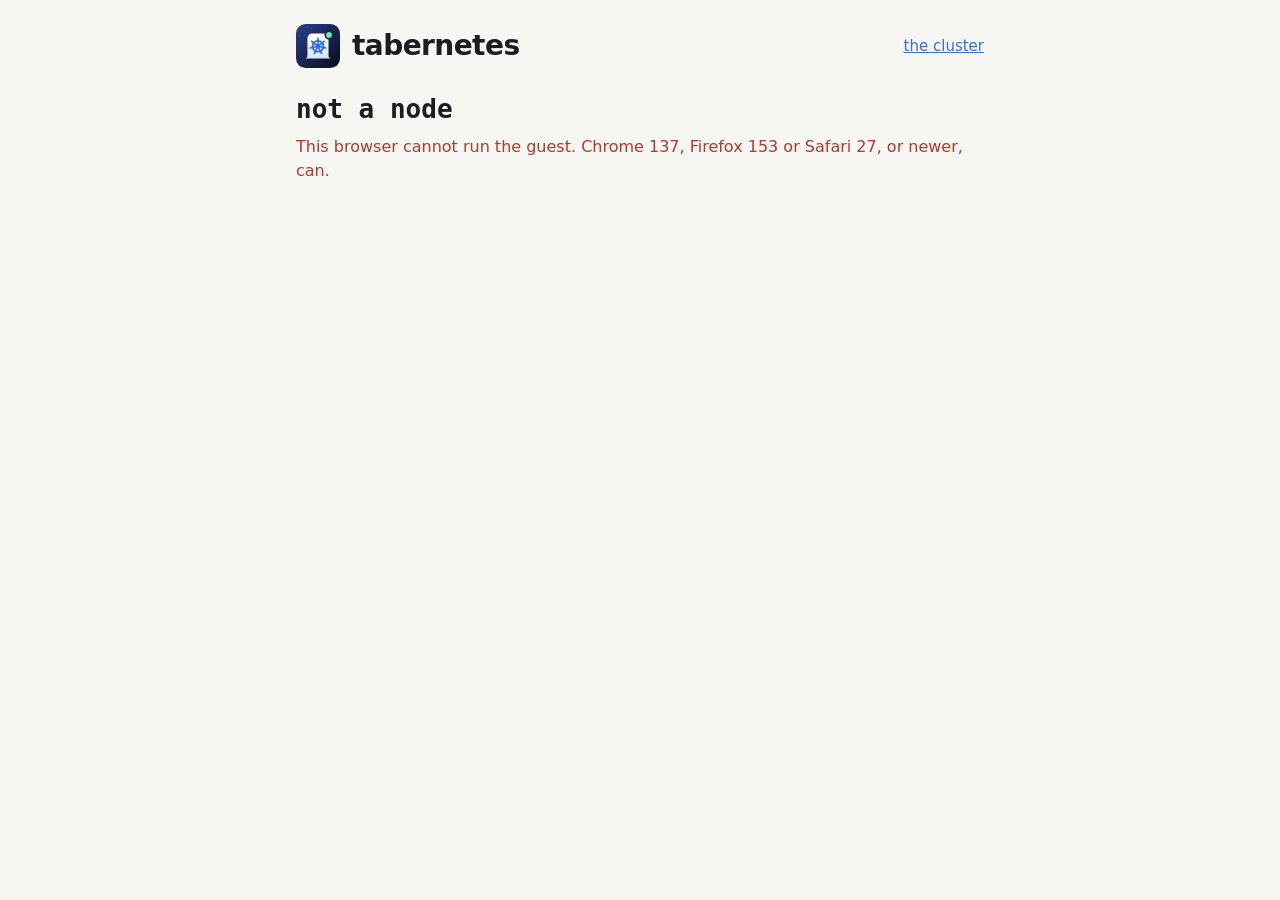
<file: web/join.html>
<!doctype html>
<html lang="en">
  <head>
    <meta charset="utf-8" />
    <meta name="viewport" content="width=device-width, initial-scale=1" />
    <title>tabernetes: this tab is a node</title>
    <link rel="icon" href="mark.svg" type="image/svg+xml" />
    <link rel="icon" href="icon-32.png" sizes="32x32" type="image/png" />
    <link rel="apple-touch-icon" href="icon-180.png" />
    <meta name="theme-color" content="#070b16" />
    <link rel="stylesheet" href="site.css" />
  </head>
  <body class="node">
    <main>
      <!-- Every link off this page opens a tab of its own: leaving
           this tab takes the node out of the cluster. -->
      <header class="brand">
        <a class="name" href="/" target="_blank" rel="noopener"
          ><img src="mark.svg" alt="" /> tabernetes</a
        >
        <a href="/" target="_blank" rel="noopener">the cluster</a>
      </header>

      <p class="node-name mono" id="name">joining</p>
      <p class="status" id="status" data-state="joining">Asking the cluster for a place.</p>
      <p class="small" id="explain" hidden>
        Kubernetes scheduled the pod below to this tab. Its program is running on this device, on a
        Linux kernel booted in the tab; the pod's files and its address in the cluster stay on the
        cluster's machine. Close the tab and the pod is started on someone else's.
        <a id="watch" href="/" target="_blank" rel="noopener"
          >See this node on the cluster's page.</a
        >
      </p>

      <section class="mine" id="mine" hidden>
        <dl class="tally">
          <div>
            <dt>a node for</dt>
            <dd id="tally-age">0s</dd>
          </div>
          <div>
            <dt>requests answered</dt>
            <dd id="tally-answered">0</dd>
          </div>
          <div>
            <dt>tiles rendered</dt>
            <dd id="tally-tiles">0</dd>
          </div>
        </dl>
        <div class="ask-mine">
          <button class="button" id="ask-mine">Send a request to my pod</button>
          <span class="small" id="ask-mine-answer" aria-live="polite"></span>
        </div>
      </section>

      <section class="pods" id="pods"></section>

      <footer class="node-foot">
        <span id="cluster"></span>
        <button class="button quiet" id="leave" hidden>Leave the cluster</button>
        <button class="button" id="rejoin" hidden>Join again</button>
      </footer>
    </main>
    <script type="module" src="join.js"></script>
  </body>
</html>
</file>
<file: web/site.css>
/* One sheet for both pages: the front page, which shows the cluster,
   and the page a tab joins from. */
:root {
  --ground: #f6f6f3;
  --panel: #ffffff;
  --ink: #1c1d21;
  --muted: #666a73;
  --line: #dcdde0;
  --accent: #3b6fd4;
  --good: #1f8a4c;
  --bad: #b3382c;
  --bar: #7ea6f4;

  /* The hero is the night sky whatever the page's theme. */
  --space: #070b16;
  --space-ink: #edf1ff;
  --space-muted: #9aa6c8;
  --space-line: #1d2742;

  color-scheme: light dark;
}

@media (prefers-color-scheme: dark) {
  :root {
    --ground: #101116;
    --panel: #181a20;
    --ink: #ececec;
    --muted: #9a9ea8;
    --line: #2b2e36;
    --accent: #7ea6f4;
    --good: #55c98a;
    --bad: #f08a7e;
  }
}

* {
  box-sizing: border-box;
}

/* An element the page has hidden stays hidden, whatever a class says
   about how the element is laid out. */
[hidden] {
  display: none !important;
}

html,
body {
  margin: 0;
  background: var(--ground);
  color: var(--ink);
  font:
    16px/1.5 system-ui,
    -apple-system,
    "Segoe UI",
    Roboto,
    sans-serif;
}

code,
pre,
.mono {
  font-family: ui-monospace, SFMono-Regular, Menlo, Consolas, monospace;
}

a {
  color: var(--accent);
}

main {
  max-width: 1120px;
  margin: 0 auto;
  padding: 20px 16px 72px;
}

header.brand {
  display: flex;
  align-items: center;
  justify-content: space-between;
  font-weight: 700;
  font-size: 28px;
  letter-spacing: -0.02em;
  margin: 4px 0 18px;
}

/* The site's name, which is a link to the front page and reads as the
   name it is. */
header.brand .name {
  display: flex;
  align-items: center;
  gap: 12px;
  color: inherit;
  text-decoration: none;
}

header.brand img {
  width: 44px;
  height: 44px;
}

header.brand a:not(.name) {
  font-weight: 500;
  font-size: 15px;
  letter-spacing: 0;
}

/* The link to the source, which is GitHub's mark and no words. The
   padding makes the mark large enough for a thumb. */
header.brand .source {
  display: flex;
  padding: 8px;
  margin-right: -8px;
  color: var(--muted);
}

header.brand .source:hover {
  color: var(--ink);
}

header.brand .source svg {
  width: 26px;
  height: 26px;
}

h1 {
  font-size: clamp(28px, 4.2vw, 42px);
  line-height: 1.12;
  letter-spacing: -0.01em;
  margin: 0 0 14px;
}

h2 {
  font-size: 17px;
  margin: 0 0 6px;
}

main > h2 {
  margin: 36px 0 10px;
}

.small {
  color: var(--muted);
  font-size: 13px;
  margin: 0 0 12px;
}

.panel {
  background: var(--panel);
  border: 1px solid var(--line);
  border-radius: 12px;
  padding: 18px;
  min-width: 0;
}

.button {
  display: inline-block;
  background: var(--accent);
  color: #fff;
  border: 0;
  border-radius: 8px;
  padding: 10px 16px;
  font: inherit;
  font-weight: 600;
  text-decoration: none;
  cursor: pointer;
}

.button:disabled {
  opacity: 0.6;
  cursor: progress;
}

.button.quiet {
  background: transparent;
  color: var(--muted);
  border: 1px solid var(--line);
  font-weight: 500;
}

.empty {
  color: var(--muted);
  margin: 10px 0 0;
  font-size: 14px;
}

/* The hero: the invitation, beside the world. */
.hero {
  display: grid;
  grid-template-columns: minmax(0, 1.05fr) minmax(0, 1fr);
  gap: 8px 24px;
  align-items: center;
  background: radial-gradient(1200px 500px at 85% 40%, #101a36 0%, transparent 60%), var(--space);
  color: var(--space-ink);
  border-radius: 16px;
  padding: 32px;
}

.hero .lede {
  color: var(--space-muted);
  font-size: 17px;
  margin: 0 0 22px;
  max-width: 52ch;
}

.hero .small {
  color: var(--space-muted);
}

.hero .invite {
  display: flex;
  gap: 18px;
  align-items: center;
  border: 1px solid var(--space-line);
  border-radius: 12px;
  padding: 14px;
  background: rgba(255, 255, 255, 0.03);
}

.hero .invite img {
  width: 132px;
  height: 132px;
  border-radius: 6px;
  background: #fff;
  flex: none;
}

.hero .invite p {
  margin: 0 0 10px;
}

.hero .invite p:last-child {
  margin: 0;
}

.hero .button {
  background: #7ea6f4;
  color: #071022;
}

.world {
  position: relative;
  text-align: center;
  min-width: 0;
}

/* The card of the dot that was picked, over a corner of the globe. */
.picked {
  position: absolute;
  top: 0;
  left: 0;
  width: min(270px, 78%);
  text-align: left;
  background: rgba(10, 16, 34, 0.92);
  border: 1px solid var(--space-line);
  border-radius: 10px;
  padding: 12px 14px;
  font-size: 13px;
  backdrop-filter: blur(4px);
}

.picked-name {
  font-weight: 600;
  font-size: 14px;
  margin: 0 22px 8px 0;
  overflow-wrap: anywhere;
}

.picked dl {
  display: grid;
  grid-template-columns: auto 1fr;
  gap: 3px 12px;
  margin: 0;
}

.picked dt {
  color: var(--space-muted);
}

.picked dd {
  margin: 0;
  overflow-wrap: anywhere;
}

.picked .close {
  position: absolute;
  top: 6px;
  right: 8px;
  background: none;
  border: 0;
  color: var(--space-muted);
  font-size: 20px;
  line-height: 1;
  cursor: pointer;
  padding: 2px 4px;
}

.world canvas {
  width: 100%;
  max-width: 520px;
  aspect-ratio: 1;
  touch-action: none;
  cursor: grab;
}

.world canvas:active {
  cursor: grabbing;
}

.world .small {
  margin: -8px 0 0;
}

/* The numbers. */
.tiles {
  display: grid;
  grid-template-columns: repeat(4, minmax(0, 1fr));
  gap: 12px;
  margin: 16px 0;
}

.tile {
  background: var(--panel);
  border: 1px solid var(--line);
  border-radius: 12px;
  padding: 14px 16px;
  min-width: 0;
}

.tile .number {
  font-size: 30px;
  font-weight: 650;
  line-height: 1.1;
  font-variant-numeric: tabular-nums;
}

.tile .label {
  font-size: 13px;
  margin-top: 2px;
}

.tile .sub {
  color: var(--muted);
  font-size: 12px;
  margin-top: 4px;
  min-height: 18px;
  overflow: hidden;
  text-overflow: ellipsis;
  white-space: nowrap;
}

/* A line that has more to say is underlined with dots: pointing at the
   line, or touching it, shows what. */
.tile .sub:has(.tip) {
  overflow: visible;
}

.tip {
  position: relative;
  cursor: default;
  outline: none;
  text-decoration: underline dotted;
  text-underline-offset: 3px;
}

.tip:hover,
.tip:focus {
  color: var(--ink);
}

.tip:hover::after,
.tip:focus::after {
  content: attr(data-tip);
  position: absolute;
  z-index: 2;
  top: calc(100% + 6px);
  left: 0;
  width: min(300px, 70vw);
  white-space: normal;
  background: var(--panel);
  color: var(--ink);
  border: 1px solid var(--line);
  border-radius: 8px;
  padding: 8px 10px;
  font-size: 12.5px;
  line-height: 1.45;
  box-shadow: 0 6px 20px rgba(0, 0, 0, 0.18);
}

/* Panels side by side. */
/* Two columns of panels. Both columns are as tall as the taller one,
   and the panels of the shorter column share what is over between
   them, so that the two columns end on one line. */
.pair {
  display: grid;
  grid-template-columns: repeat(2, minmax(0, 1fr));
  gap: 12px;
  margin: 12px 0;
}

.pair.wide-left {
  grid-template-columns: minmax(0, 1.25fr) minmax(0, 1fr);
}

.stack {
  display: grid;
  gap: 12px;
  min-width: 0;
}

/* The topology. */
#topology {
  width: 100%;
  height: auto;
  display: block;
  color: var(--muted);
  overflow: visible;
}

#topology .spokes line {
  stroke: var(--line);
  stroke-width: 1;
}

#topology .links line {
  stroke-width: 1.4;
}

#topology .links line.trunk {
  stroke-width: 2.2;
  opacity: 0.8;
}

#topology .pulses circle {
  fill: var(--accent);
}

#topology .nodes rect {
  stroke-width: 1.6;
}

#topology .nodes rect.idle {
  stroke: var(--muted);
  opacity: 0.7;
}

#topology .nodes .flash rect {
  animation: flash 1.2s ease-out 1;
}

@keyframes flash {
  0% {
    stroke: #ffd27a;
    stroke-width: 7;
  }
  100% {
    stroke-width: 1.6;
  }
}

#topology .service text,
#topology .labels text {
  font-size: 11px;
  fill: var(--ink);
  font-family: ui-monospace, SFMono-Regular, Menlo, Consolas, monospace;
}

#topology .labels text {
  fill: var(--muted);
  font-size: 11.5px;
}

#topology .hub circle {
  fill: var(--panel);
  stroke: var(--accent);
  stroke-width: 2;
}

#topology .hub text {
  font-size: 10.5px;
  fill: var(--ink);
  font-weight: 600;
}

.legend {
  display: flex;
  flex-wrap: wrap;
  gap: 6px 16px;
  font-size: 13px;
  margin-top: 8px;
}

.legend .key {
  display: inline-flex;
  align-items: center;
  gap: 6px;
}

.legend .swatch {
  width: 10px;
  height: 10px;
  border-radius: 3px;
  display: inline-block;
}

.legend .swatch.idle {
  border: 1.5px solid var(--muted);
}

/* Lists of things that happened, and of records. */
.feed,
.ranks {
  list-style: none;
  margin: 8px 0 0;
  padding: 0;
  font-size: 13.5px;
}

.feed li,
.ranks li {
  display: flex;
  justify-content: space-between;
  gap: 12px;
  padding: 6px 0;
  border-top: 1px solid var(--line);
}

.feed li:first-child,
.ranks li:first-child {
  border-top: 0;
}

.feed .what,
.ranks .what {
  min-width: 0;
  overflow-wrap: anywhere;
}

.feed .when,
.ranks .when {
  color: var(--muted);
  white-space: nowrap;
  text-align: right;
}

.ranks .when {
  white-space: normal;
}

.feed .event::before {
  content: "";
  display: inline-block;
  width: 7px;
  height: 7px;
  border-radius: 50%;
  margin-right: 8px;
  background: var(--muted);
  flex: none;
  align-self: center;
}

.feed .event.join::before {
  background: var(--accent);
}

.feed .event.start::before {
  background: var(--good);
}

.feed .event.leave::before,
.feed .event.move::before {
  background: var(--bad);
}

.feed .event .what {
  flex: 1;
}

.feed .address {
  color: var(--muted);
}

/* A Service: its name and address on one line, and the nodes its pods
   are on under them. */
#services li {
  flex-direction: column;
  gap: 2px;
}

#services .when {
  text-align: left;
  white-space: normal;
}

/* Bars lying down. */
.bars .bar-row {
  display: grid;
  grid-template-columns: minmax(80px, 30%) 1fr 36px;
  gap: 10px;
  align-items: center;
  font-size: 13.5px;
  padding: 4px 0;
}

.bar-name {
  overflow: hidden;
  text-overflow: ellipsis;
  white-space: nowrap;
}

.bar-track {
  background: var(--ground);
  border-radius: 4px;
  height: 12px;
  overflow: hidden;
}

.bar-track .bar {
  display: block;
  height: 100%;
  background: var(--bar);
  border-radius: 4px;
}

.bar-value {
  text-align: right;
  color: var(--muted);
  font-variant-numeric: tabular-nums;
}

/* Bars standing up. */
.bars.upright {
  display: grid;
  grid-auto-flow: column;
  grid-auto-columns: minmax(0, 1fr);
  gap: 6px;
  height: 150px;
  align-items: end;
  margin: 12px 0 4px;
}

.bars.upright .column {
  display: grid;
  grid-template-rows: 16px 1fr 18px;
  height: 100%;
  text-align: center;
  font-size: 11.5px;
  color: var(--muted);
}

.bars.upright .bar {
  align-self: end;
  background: var(--bar);
  border-radius: 4px 4px 0 0;
  min-height: 2px;
}

.bars.upright .column-name {
  padding-top: 4px;
}

/* The table of nodes. */
.scroll {
  overflow-x: auto;
  background: var(--panel);
  border: 1px solid var(--line);
  border-radius: 12px;
  padding: 4px 16px;
}

table {
  width: 100%;
  border-collapse: collapse;
  font-size: 13.5px;
}

/* A long table scrolls inside its own box, under headings that stay. */
.scroll.tall {
  max-height: 440px;
  overflow-y: auto;
  padding-top: 0;
}

/* The row of the node that was picked. */
tr.lit td {
  background: color-mix(in srgb, var(--accent) 14%, transparent);
}

/* A node's name where it is a link to the node, and a button that
   reads as a link. Both are underlined with dots, as everything on the
   page that answers to a pointer is. */
a.node-link {
  color: inherit;
  text-decoration: underline dotted;
  text-underline-offset: 3px;
}

button.linklike {
  background: none;
  border: 0;
  padding: 0;
  font: inherit;
  color: var(--accent);
  cursor: pointer;
  text-decoration: underline dotted;
  text-underline-offset: 3px;
}

#topology .nodes g {
  cursor: pointer;
}

.scroll.tall th {
  position: sticky;
  top: 0;
  background: var(--panel);
}

th,
td {
  text-align: left;
  padding: 7px 12px 7px 0;
  border-bottom: 1px solid var(--line);
  white-space: nowrap;
}

tr:last-child td {
  border-bottom: 0;
}

th {
  color: var(--muted);
  font-weight: 500;
  font-size: 12px;
  text-transform: uppercase;
  letter-spacing: 0.04em;
}

.prose {
  max-width: 70ch;
}

/* How it works: three steps side by side. */
.steps {
  list-style: none;
  counter-reset: step;
  display: grid;
  grid-template-columns: repeat(3, minmax(0, 1fr));
  gap: 12px;
  margin: 0;
  padding: 0;
}

.steps li {
  counter-increment: step;
  background: var(--panel);
  border: 1px solid var(--line);
  border-radius: 12px;
  padding: 14px 16px;
  font-size: 14.5px;
}

.steps li::before {
  content: counter(step);
  display: block;
  color: var(--accent);
  font-weight: 700;
  font-size: 20px;
  margin-bottom: 4px;
}

/* A listing of YAML, coloured by site.js. */
pre.yaml .key {
  color: var(--accent);
}

pre.yaml .value {
  color: var(--ink);
}

pre.yaml .comment {
  color: var(--muted);
}

pre.yaml .line {
  display: block;
  margin: 0 -12px;
  padding: 0 12px;
}

pre.yaml .line.mark {
  background: color-mix(in srgb, var(--accent) 16%, transparent);
  box-shadow: inset 3px 0 0 var(--accent);
}

/* The foot of the front page. */
footer.foot {
  margin-top: 48px;
  padding-top: 18px;
  border-top: 1px solid var(--line);
  color: var(--muted);
  font-size: 14px;
  text-align: center;
}

footer.foot p {
  margin: 0 0 8px;
}

footer.foot code {
  font-size: 12px;
  overflow-wrap: anywhere;
}

pre {
  background: var(--panel);
  border: 1px solid var(--line);
  border-radius: 8px;
  padding: 12px;
  overflow-x: auto;
  font-size: 13px;
}

/* Narrow screens: one column. */
@media (max-width: 860px) {
  .hero {
    grid-template-columns: minmax(0, 1fr);
    padding: 22px 18px;
  }

  .world canvas {
    max-width: 340px;
  }

  /* Someone reading on a phone is holding the thing the QR code is
     for, so the code goes, the line that says to scan the code goes
     with it, and the button takes their place. */
  .hero .invite img,
  .hero .invite .scan {
    display: none;
  }

  .hero .invite .button {
    display: block;
    text-align: center;
  }

  .hero .invite > div {
    width: 100%;
  }

  .tiles {
    grid-template-columns: repeat(2, minmax(0, 1fr));
  }

  .pair,
  .pair.wide-left,
  .steps {
    grid-template-columns: minmax(0, 1fr);
  }

  header.brand {
    font-size: 24px;
  }

  header.brand img {
    width: 38px;
    height: 38px;
  }

  .hero .invite {
    flex-direction: column;
    align-items: flex-start;
  }
}

/* The join page: a tab that is a node. */
body.node main {
  max-width: 720px;
  padding-bottom: 24px;
  min-height: 100dvh;
  display: flex;
  flex-direction: column;
}

.node-name {
  font-size: 26px;
  font-weight: 650;
  word-break: break-all;
  margin: 4px 0 0;
}

.status {
  margin: 6px 0 16px;
  color: var(--muted);
}

.status[data-state="running"] {
  color: var(--good);
}

.status[data-state="refused"],
.status[data-state="unsupported"],
.status[data-state="left"] {
  color: var(--bad);
}

.pods {
  flex: 1 1 auto;
  display: flex;
  flex-direction: column;
  gap: 12px;
}

/* With no pod to show, the list takes no room, and the foot of the page
   comes up under the status line: a tab that has left has nothing to
   keep a screen's height open for. */
.pods:empty {
  display: none;
}

.pod {
  /* As tall as what the card holds, and taller when the page has room:
     a card that could shrink would hide its top under an open shell. */
  flex: 1 0 auto;
  min-height: 320px;
  display: flex;
  flex-direction: column;
  border: 1px solid var(--line);
  border-radius: 10px;
  overflow: hidden;
  background: var(--panel);
}

.pod .title {
  padding: 8px 12px;
  font-size: 13px;
  border-bottom: 1px solid var(--line);
  display: flex;
  justify-content: space-between;
  gap: 12px;
}

.pod .title .image {
  color: var(--muted);
  overflow: hidden;
  text-overflow: ellipsis;
}

.pod iframe {
  flex: 1 1 auto;
  width: 100%;
  min-height: 300px;
  border: 0;
}

/* A pod's two parts: what the program prints, and a shell beside it. */
.pod .part {
  display: flex;
  flex-direction: column;
  flex: 1 1 auto;
}

.pod .part + .part {
  border-top: 1px solid var(--line);
  flex: 0 0 auto;
}

.pod .label {
  display: flex;
  align-items: center;
  flex-wrap: wrap;
  gap: 4px 10px;
  padding: 6px 12px;
  font-size: 12px;
  color: var(--muted);
}

.pod .label b {
  color: var(--ink);
  font-weight: 600;
}

.pod .label .button {
  margin-left: auto;
  padding: 5px 12px;
  font-size: 13px;
}

.pod .terminal {
  height: 300px;
  padding: 6px 8px;
  background: #000;
}

.pod .note {
  margin: 0;
  padding: 0 12px 8px;
  font-size: 12px;
  color: var(--muted);
}

/* What this node has done, and under it the button that asks its own
   pod. The two are rows of their own, so that the button stays where
   it is when its answer is written beside it. */
.mine {
  display: grid;
  gap: 12px;
  margin: 0 0 16px;
}

.mine .tally {
  display: flex;
  flex-wrap: wrap;
  gap: 8px 28px;
  margin: 0;
}

.mine .tally dt {
  font-size: 12px;
  color: var(--muted);
}

.mine .tally dd {
  margin: 0;
  font-size: 20px;
  font-weight: 650;
  font-variant-numeric: tabular-nums;
}

.mine .ask-mine {
  display: flex;
  flex-wrap: wrap;
  align-items: center;
  gap: 8px 12px;
}

footer.node-foot {
  display: flex;
  justify-content: space-between;
  align-items: center;
  gap: 12px;
  margin-top: 16px;
  color: var(--muted);
  font-size: 14px;
}
</file>
